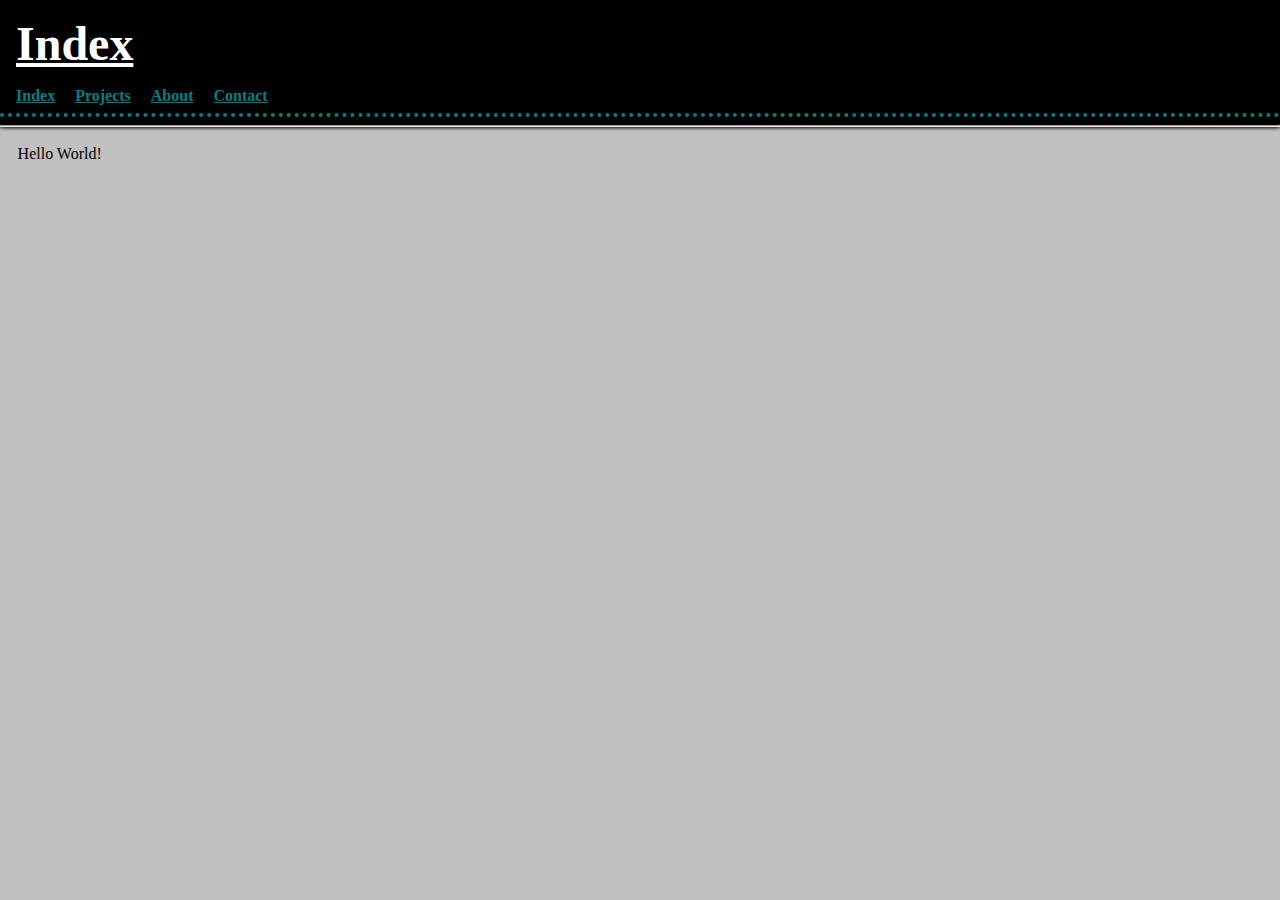
<file: example/index.html>
<!DOCTYPE html>

<html lang="es">
<head>
	<title>
		Example Webpage
	</title>

	<meta charset="utf-8" />
	<link rel="stylesheet" href="https://alxe.github.io/seminar-etsiit-statik/example/assets/css/style.css" />
</head>
<body>
	<header>
		<h1>Index</h1>
		<nav>
			<ul>
				<li><a href="https://alxe.github.io/seminar-etsiit-statik/example/">Index</a></li>
				<li><a href="https://alxe.github.io/seminar-etsiit-statik/example/projects/">Projects</a></li>
				<li><a href="https://alxe.github.io/seminar-etsiit-statik/example/about/">About</a></li>
				<li><a href="https://alxe.github.io/seminar-etsiit-statik/example/contact/">Contact</a></li>
			</ul>
		</nav>
	</header>

	<hr />

	<main>
	
<p>Hello World!</p>

	</main>
</body>
</html>
</file>
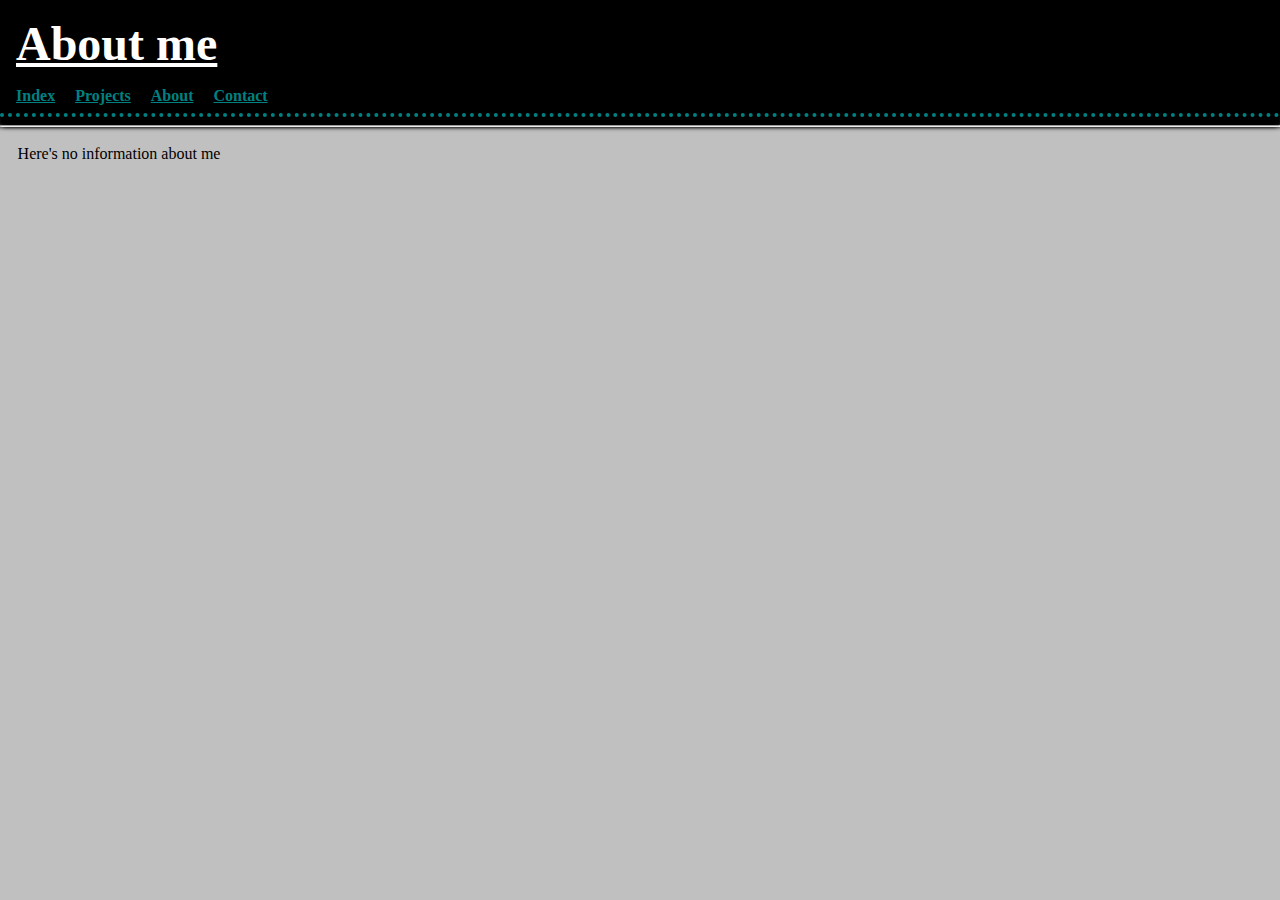
<file: example/about/index.html>
<!DOCTYPE html>

<html lang="es">
<head>
	<title>
		Example Webpage
	</title>

	<meta charset="utf-8" />
	<link rel="stylesheet" href="https://alxe.github.io/seminar-etsiit-statik/example/assets/css/style.css" />
</head>
<body>
	<header>
		<h1>About me</h1>
		<nav>
			<ul>
				<li><a href="https://alxe.github.io/seminar-etsiit-statik/example/">Index</a></li>
				<li><a href="https://alxe.github.io/seminar-etsiit-statik/example/projects/">Projects</a></li>
				<li><a href="https://alxe.github.io/seminar-etsiit-statik/example/about/">About</a></li>
				<li><a href="https://alxe.github.io/seminar-etsiit-statik/example/contact/">Contact</a></li>
			</ul>
		</nav>
	</header>

	<hr />

	<main>
	
<p>Here's no information about me</p>

	</main>
</body>
</html>
</file>
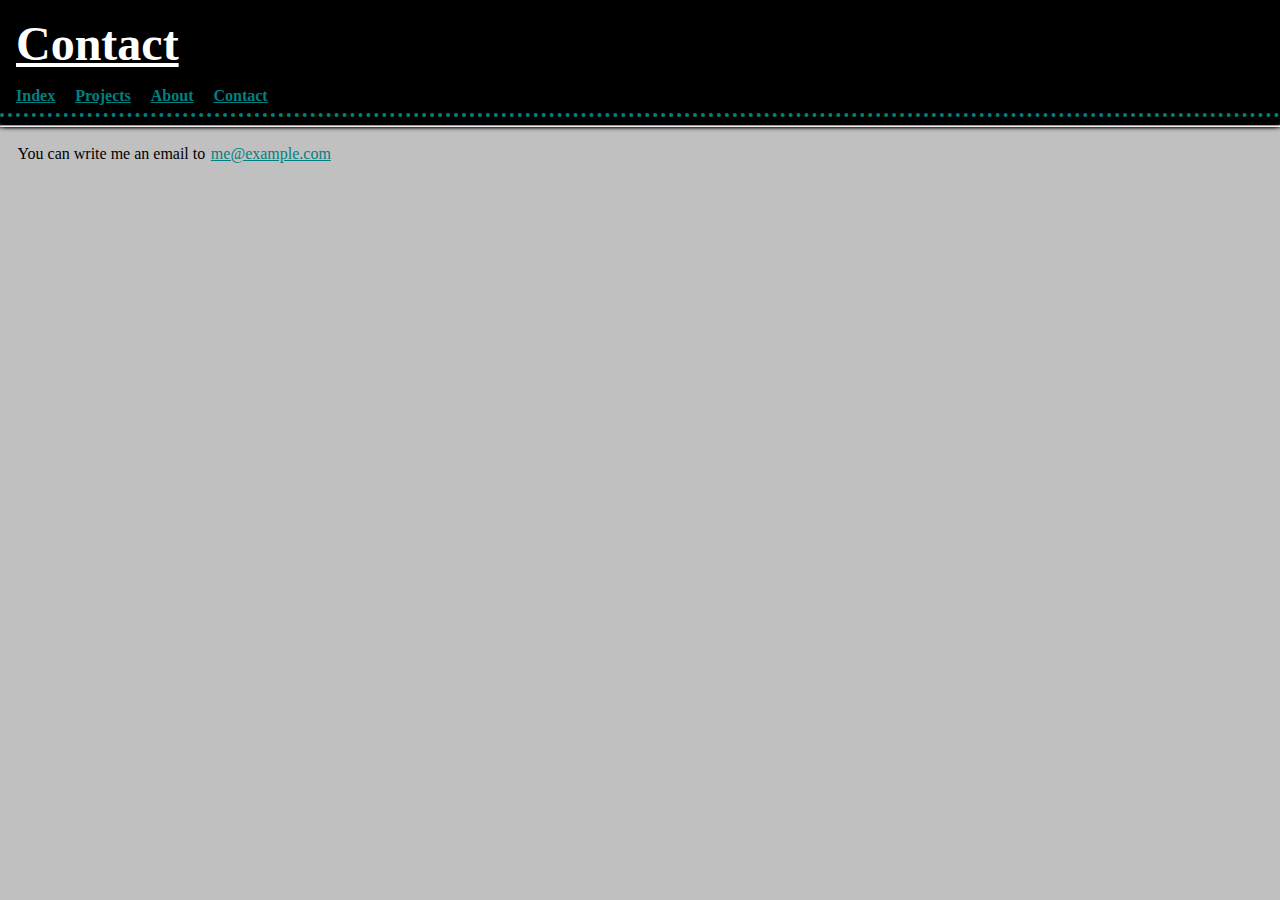
<file: example/contact/index.html>
<!DOCTYPE html>

<html lang="es">
<head>
	<title>
		Example Webpage
	</title>

	<meta charset="utf-8" />
	<link rel="stylesheet" href="https://alxe.github.io/seminar-etsiit-statik/example/assets/css/style.css" />
</head>
<body>
	<header>
		<h1>Contact</h1>
		<nav>
			<ul>
				<li><a href="https://alxe.github.io/seminar-etsiit-statik/example/">Index</a></li>
				<li><a href="https://alxe.github.io/seminar-etsiit-statik/example/projects/">Projects</a></li>
				<li><a href="https://alxe.github.io/seminar-etsiit-statik/example/about/">About</a></li>
				<li><a href="https://alxe.github.io/seminar-etsiit-statik/example/contact/">Contact</a></li>
			</ul>
		</nav>
	</header>

	<hr />

	<main>
	

<p>You can write me an email to <a href="mailto:me@example.com">me@example.com</a></p>


	</main>
</body>
</html>
</file>
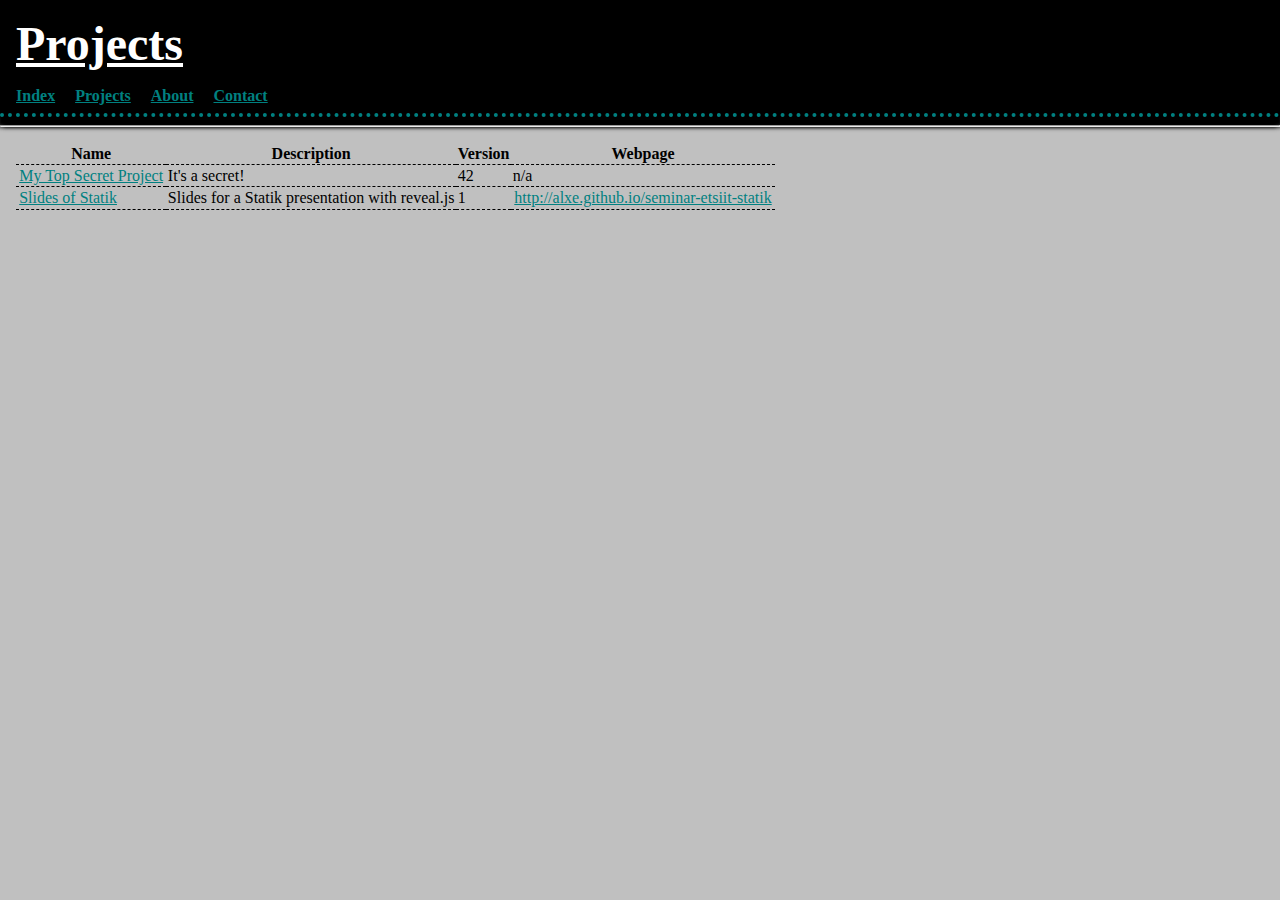
<file: example/projects/index.html>
<!DOCTYPE html>

<html lang="es">
<head>
	<title>
		Example Webpage
	</title>

	<meta charset="utf-8" />
	<link rel="stylesheet" href="https://alxe.github.io/seminar-etsiit-statik/example/assets/css/style.css" />
</head>
<body>
	<header>
		<h1>Projects</h1>
		<nav>
			<ul>
				<li><a href="https://alxe.github.io/seminar-etsiit-statik/example/">Index</a></li>
				<li><a href="https://alxe.github.io/seminar-etsiit-statik/example/projects/">Projects</a></li>
				<li><a href="https://alxe.github.io/seminar-etsiit-statik/example/about/">About</a></li>
				<li><a href="https://alxe.github.io/seminar-etsiit-statik/example/contact/">Contact</a></li>
			</ul>
		</nav>
	</header>

	<hr />

	<main>
	

<table>
	<tr>
		<th>Name</th>
		<th>Description</th>
		<th>Version</th>
		<th>Webpage</th>
	</tr>
	
	<tr>
		<td><a href="https://alxe.github.io/seminar-etsiit-statik/example/projects/top-secret/">My Top Secret Project</a></td>
		<td>It's a secret!</td>
		<td>42</td>
		<td>n/a</td>
	</tr>
	
	<tr>
		<td><a href="https://alxe.github.io/seminar-etsiit-statik/example/projects/slides-statik/">Slides of Statik</a></td>
		<td>Slides for a Statik presentation with reveal.js</td>
		<td>1</td>
		<td><a href="http://alxe.github.io/seminar-etsiit-statik">http://alxe.github.io/seminar-etsiit-statik</a></td>
	</tr>
	
</table>


	</main>
</body>
</html>
</file>
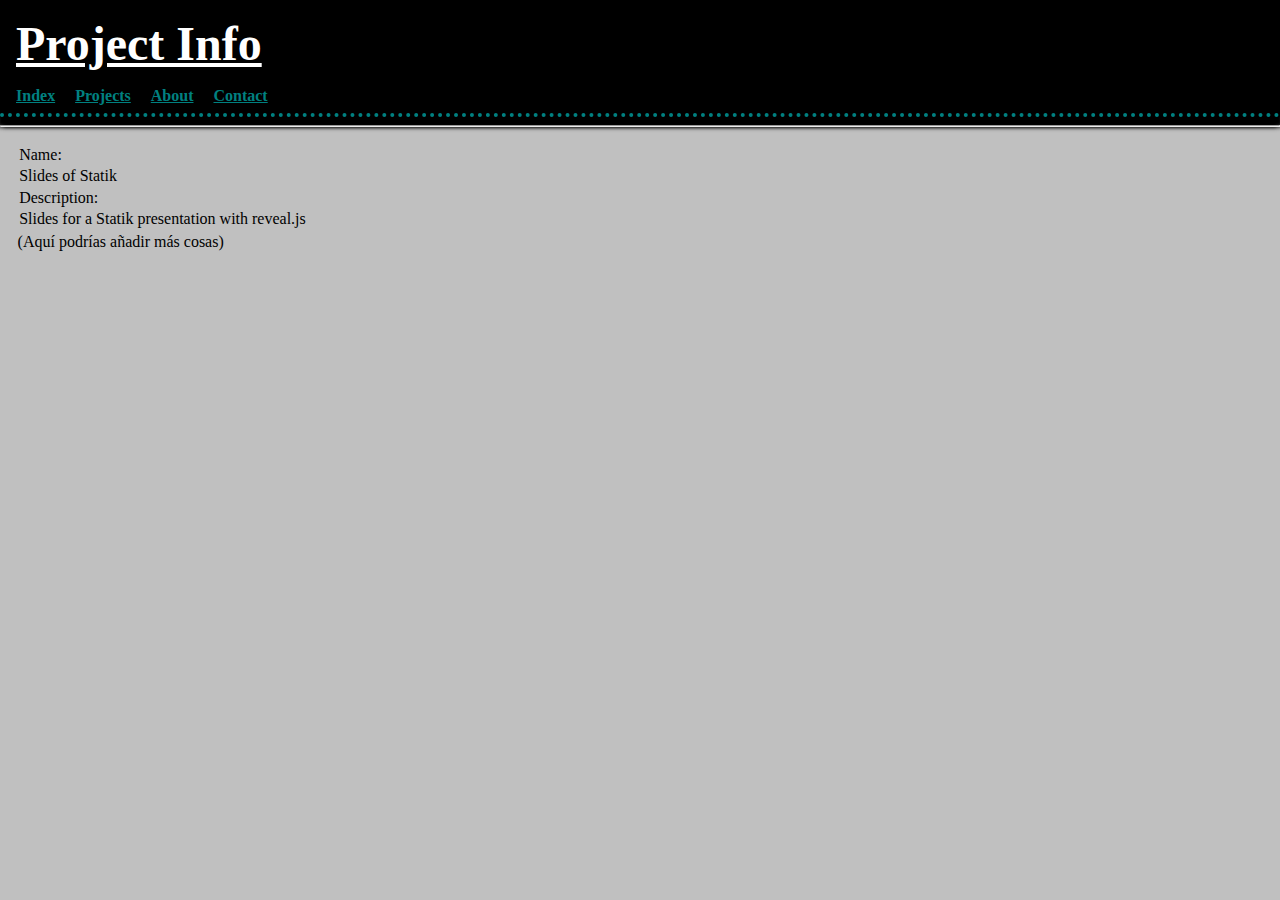
<file: example/projects/slides-statik/index.html>
<!DOCTYPE html>

<html lang="es">
<head>
	<title>
		Example Webpage
	</title>

	<meta charset="utf-8" />
	<link rel="stylesheet" href="https://alxe.github.io/seminar-etsiit-statik/example/assets/css/style.css" />
</head>
<body>
	<header>
		<h1>Project Info</h1>
		<nav>
			<ul>
				<li><a href="https://alxe.github.io/seminar-etsiit-statik/example/">Index</a></li>
				<li><a href="https://alxe.github.io/seminar-etsiit-statik/example/projects/">Projects</a></li>
				<li><a href="https://alxe.github.io/seminar-etsiit-statik/example/about/">About</a></li>
				<li><a href="https://alxe.github.io/seminar-etsiit-statik/example/contact/">Contact</a></li>
			</ul>
		</nav>
	</header>

	<hr />

	<main>
	
<dl>
	<dt>Name:</dt>
	<dd>Slides of Statik</dd>

	<dt>Description:</dt>
	<dd>Slides for a Statik presentation with reveal.js</dd>
	<!-- Add more -->
</dl>

<p>(Aquí podrías añadir más cosas)</p

	</main>
</body>
</html>
</file>
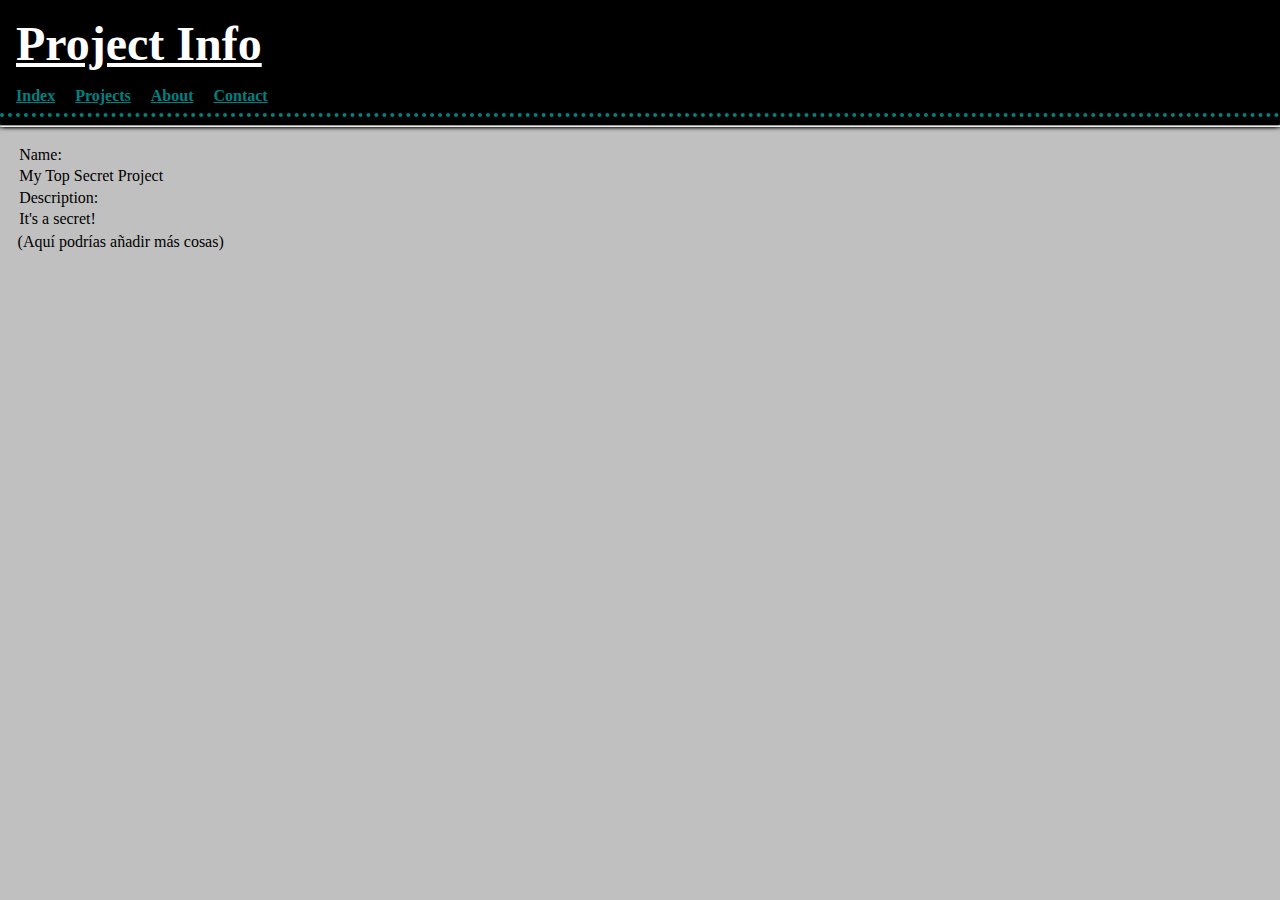
<file: example/projects/top-secret/index.html>
<!DOCTYPE html>

<html lang="es">
<head>
	<title>
		Example Webpage
	</title>

	<meta charset="utf-8" />
	<link rel="stylesheet" href="https://alxe.github.io/seminar-etsiit-statik/example/assets/css/style.css" />
</head>
<body>
	<header>
		<h1>Project Info</h1>
		<nav>
			<ul>
				<li><a href="https://alxe.github.io/seminar-etsiit-statik/example/">Index</a></li>
				<li><a href="https://alxe.github.io/seminar-etsiit-statik/example/projects/">Projects</a></li>
				<li><a href="https://alxe.github.io/seminar-etsiit-statik/example/about/">About</a></li>
				<li><a href="https://alxe.github.io/seminar-etsiit-statik/example/contact/">Contact</a></li>
			</ul>
		</nav>
	</header>

	<hr />

	<main>
	
<dl>
	<dt>Name:</dt>
	<dd>My Top Secret Project</dd>

	<dt>Description:</dt>
	<dd>It's a secret!</dd>
	<!-- Add more -->
</dl>

<p>(Aquí podrías añadir más cosas)</p

	</main>
</body>
</html>
</file>
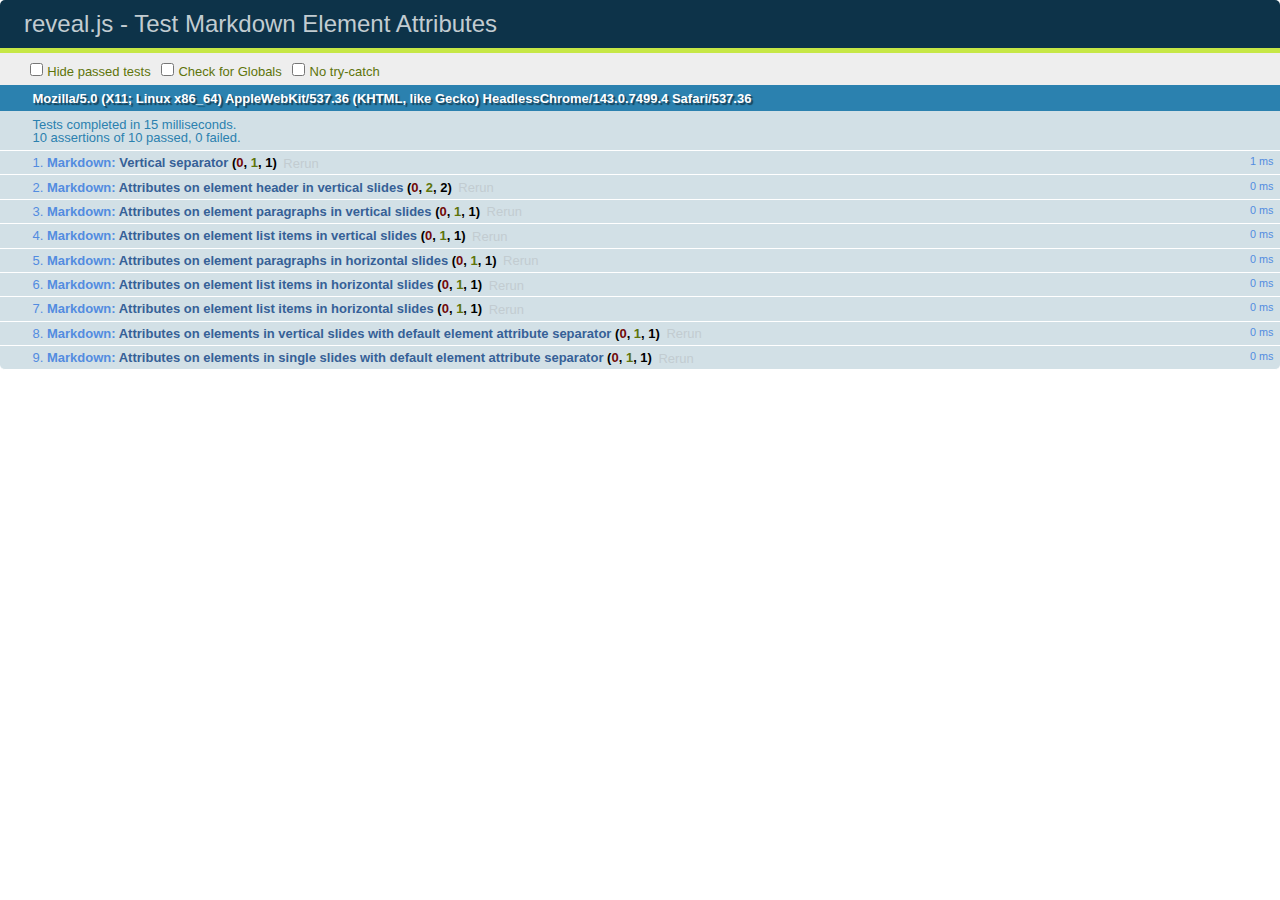
<file: test/test-markdown-element-attributes.html>
<!doctype html>
<html lang="en">

	<head>
		<meta charset="utf-8">

		<title>reveal.js - Test Markdown Element Attributes</title>

		<link rel="stylesheet" href="../css/reveal.css">
		<link rel="stylesheet" href="qunit-1.12.0.css">
	</head>

	<body style="overflow: auto;">

		<div id="qunit"></div>
		<div id="qunit-fixture"></div>

		<div class="reveal" style="display: none;">

			<div class="slides">

				<!-- <section data-markdown="example.md" data-separator="^\n\n\n" data-separator-vertical="^\n\n"></section> -->

				<!-- Slides are separated by newline + three dashes + newline, vertical slides identical but two dashes -->
				<section data-markdown data-separator="^\n---\n$" data-separator-vertical="^\n--\n$" data-element-attributes="{_\s*?([^}]+?)}">>
					<script type="text/template">
						## Slide 1.1
						<!-- {_class="fragment fade-out" data-fragment-index="1"} -->

						--

						## Slide 1.2
						<!-- {_class="fragment shrink"} -->

						Paragraph 1
						<!-- {_class="fragment grow"} -->

						Paragraph 2
						<!-- {_class="fragment grow"} -->

						- list item 1 <!-- {_class="fragment grow"} -->
						- list item 2 <!-- {_class="fragment grow"} -->
						- list item 3 <!-- {_class="fragment grow"} -->


						---

						## Slide 2


						Paragraph 1.2  
						multi-line <!-- {_class="fragment highlight-red"} -->

						Paragraph 2.2 <!-- {_class="fragment highlight-red"} -->

						Paragraph 2.3 <!-- {_class="fragment highlight-red"} -->

						Paragraph 2.4 <!-- {_class="fragment highlight-red"} -->

						- list item 1 <!-- {_class="fragment highlight-green"} -->
						- list item 2<!-- {_class="fragment highlight-green"} -->
						- list item 3<!-- {_class="fragment highlight-green"} -->
						- list item 4
						<!-- {_class="fragment highlight-green"} -->
						- list item 5<!-- {_class="fragment highlight-green"} -->

						Test

						![Example Picture](examples/assets/image2.png)
						<!-- {_class="reveal stretch"} -->

					</script>
				</section>



				<section 	data-markdown data-separator="^\n\n\n"
									data-separator-vertical="^\n\n"
									data-separator-notes="^Note:"
									data-charset="utf-8">
					<script type="text/template">
						# Test attributes in Markdown with default separator
						## Slide 1 Def <!-- .element: class="fragment highlight-red" data-fragment-index="1" -->


						## Slide 2 Def
						<!-- .element: class="fragment highlight-red" -->

					</script>
				</section>

				<section data-markdown>
				  <script type="text/template">
					## Hello world
					A paragraph
					<!-- .element: class="fragment highlight-blue" -->
				  </script>
				</section>

				<section data-markdown>
				  <script type="text/template">
					## Hello world

					Multiple  
					Line
					<!-- .element: class="fragment highlight-blue" -->
				  </script>
				</section>

				<section data-markdown>
				  <script type="text/template">
					## Hello world

					Test<!-- .element: class="fragment highlight-blue" -->

					More Test
				  </script>
				</section>


			</div>

		</div>

		<script src="../lib/js/head.min.js"></script>
		<script src="../js/reveal.js"></script>
		<script src="../plugin/markdown/marked.js"></script>
		<script src="../plugin/markdown/markdown.js"></script>
		<script src="qunit-1.12.0.js"></script>

		<script src="test-markdown-element-attributes.js"></script>

	</body>
</html>
</file>
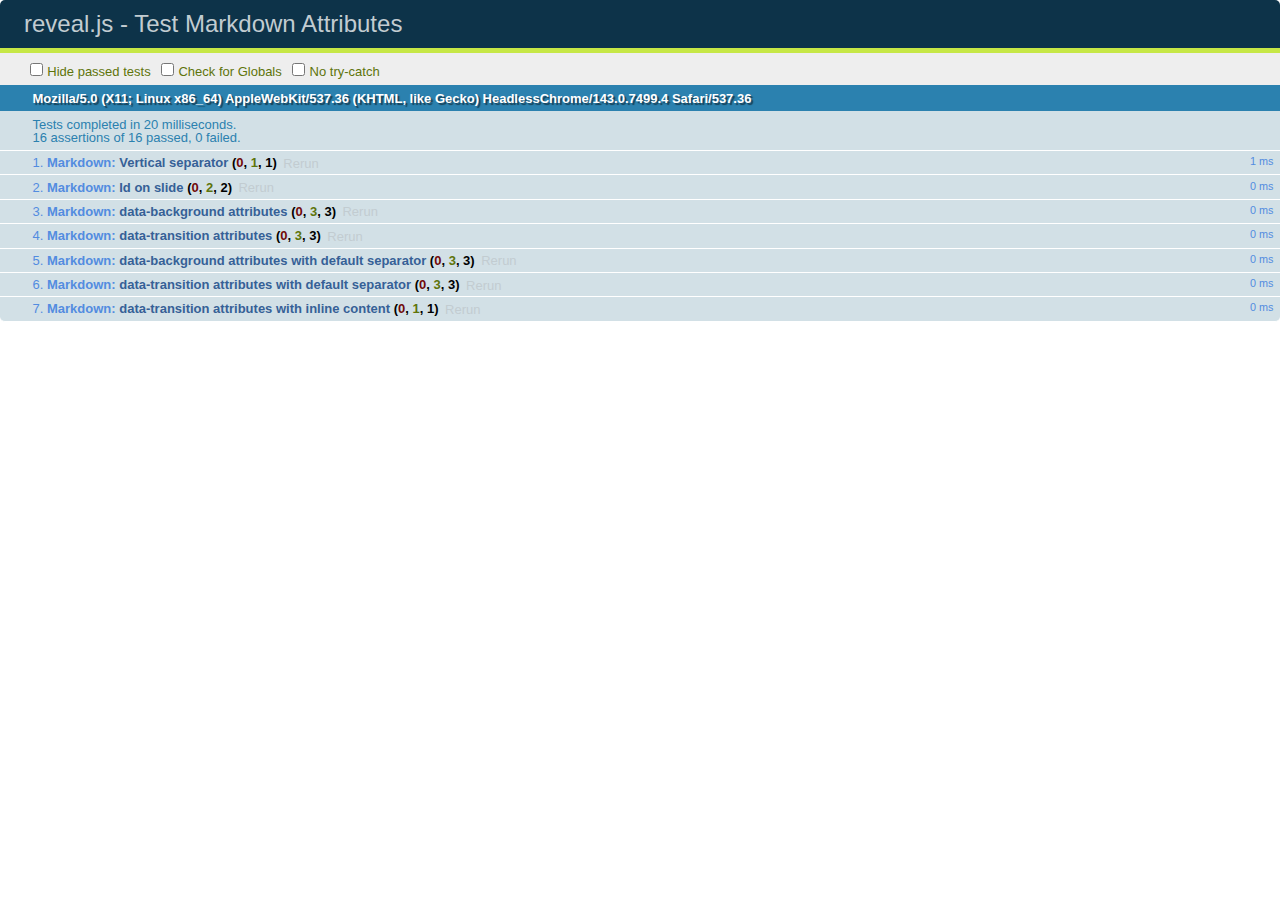
<file: test/test-markdown-slide-attributes.html>
<!doctype html>
<html lang="en">

	<head>
		<meta charset="utf-8">

		<title>reveal.js - Test Markdown Attributes</title>

		<link rel="stylesheet" href="../css/reveal.css">
		<link rel="stylesheet" href="qunit-1.12.0.css">
	</head>

	<body style="overflow: auto;">

		<div id="qunit"></div>
		<div id="qunit-fixture"></div>

		<div class="reveal" style="display: none;">

			<div class="slides">

				<!-- <section data-markdown="example.md" data-separator="^\n\n\n" data-separator-vertical="^\n\n"></section> -->

				<!-- Slides are separated by three lines, vertical slides by two lines, attributes are one any line starting with (spaces and) two dashes -->
				<section 	data-markdown data-separator="^\n\n\n"
									data-separator-vertical="^\n\n"
									data-separator-notes="^Note:"
									data-attributes="--\s(.*?)$"
									data-charset="utf-8">
					<script type="text/template">
						# Test attributes in Markdown
						## Slide 1



						## Slide 2
						<!-- -- id="slide2" data-transition="zoom" data-background="#A0C66B" -->


						## Slide 2.1
						<!-- -- data-background="#ff0000" data-transition="fade" -->


						## Slide 2.2
						[Link to Slide2](#/slide2)



						## Slide 3
						<!-- -- data-transition="zoom" data-background="#C6916B" -->



						## Slide 4
					</script>
				</section>

				<section 	data-markdown data-separator="^\n\n\n"
									data-separator-vertical="^\n\n"
									data-separator-notes="^Note:"
									data-charset="utf-8">
					<script type="text/template">
						# Test attributes in Markdown with default separator
						## Slide 1 Def



						## Slide 2 Def
						<!-- .slide: id="slide2def" data-transition="concave" data-background="#A7C66B" -->


						## Slide 2.1 Def
						<!-- .slide: data-background="#f70000" data-transition="page" -->


						## Slide 2.2 Def
						[Link to Slide2](#/slide2def)



						## Slide 3 Def
						<!-- .slide: data-transition="concave" data-background="#C7916B" -->



						## Slide 4
					</script>
				</section>

				<section data-markdown>
					<script type="text/template">
						<!-- .slide: data-background="#ff0000" -->
						## Hello world
					</script>
				</section>

				<section data-markdown>
					<script type="text/template">
						## Hello world
						<!-- .slide: data-background="#ff0000" -->
					</script>
				</section>

				<section data-markdown>
					<script type="text/template">
						## Hello world

						Test
						<!-- .slide: data-background="#ff0000" -->

						More Test
					</script>
				</section>

			</div>

		</div>

		<script src="../lib/js/head.min.js"></script>
		<script src="../js/reveal.js"></script>
		<script src="../plugin/markdown/marked.js"></script>
		<script src="../plugin/markdown/markdown.js"></script>
		<script src="qunit-1.12.0.js"></script>

		<script src="test-markdown-slide-attributes.js"></script>

	</body>
</html>
</file>
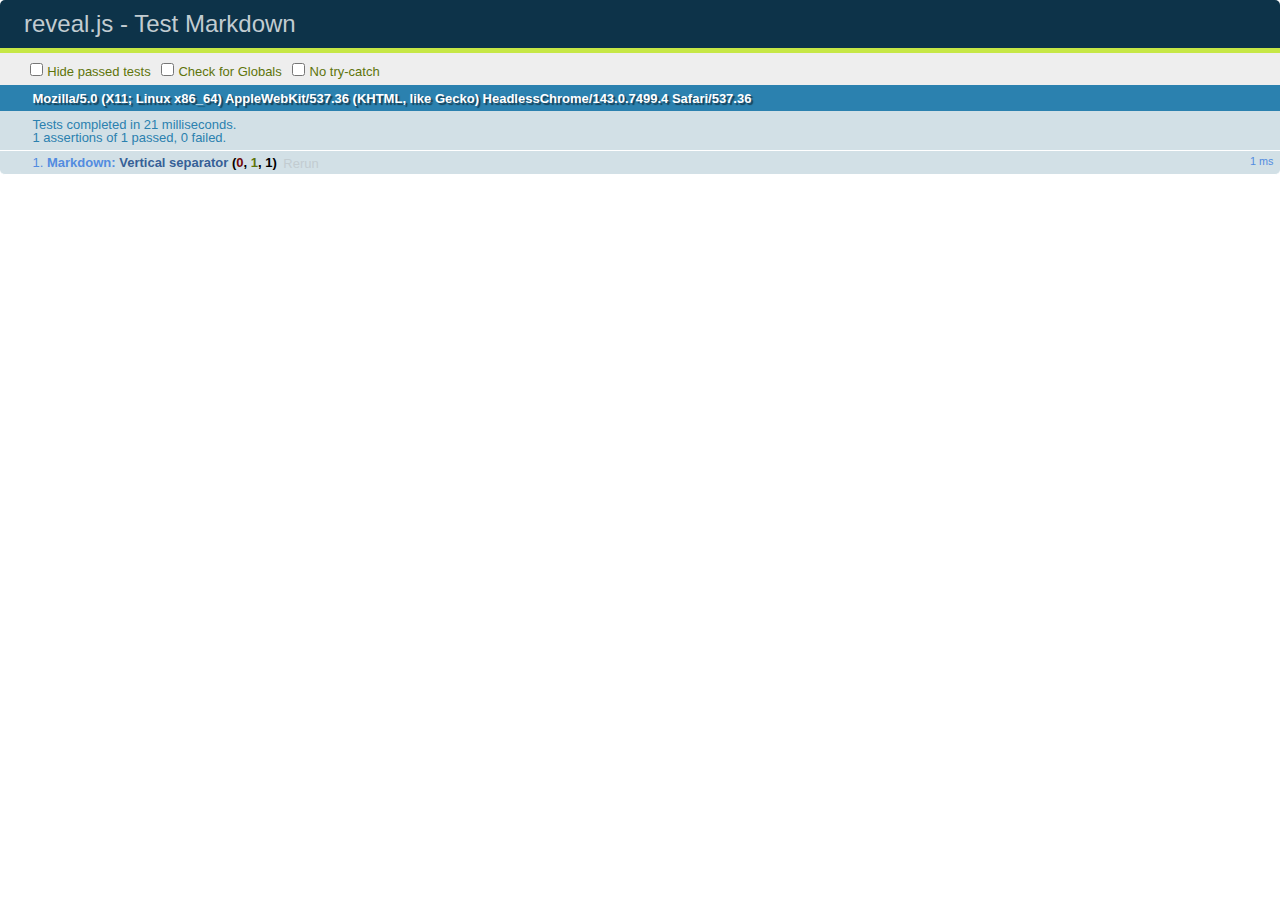
<file: test/test-markdown.html>
<!doctype html>
<html lang="en">

	<head>
		<meta charset="utf-8">

		<title>reveal.js - Test Markdown</title>

		<link rel="stylesheet" href="../css/reveal.css">
		<link rel="stylesheet" href="qunit-1.12.0.css">
	</head>

	<body style="overflow: auto;">

		<div id="qunit"></div>
  		<div id="qunit-fixture"></div>

		<div class="reveal" style="display: none;">

			<div class="slides">

				<!-- <section data-markdown="example.md" data-separator="^\n\n\n" data-separator-vertical="^\n\n"></section> -->

				<!-- Slides are separated by newline + three dashes + newline, vertical slides identical but two dashes -->
				<section data-markdown data-separator="^\n---\n$" data-separator-vertical="^\n--\n$">
					<script type="text/template">
						## Slide 1.1

						--

						## Slide 1.2

						---

						## Slide 2
					</script>
				</section>

			</div>

		</div>

		<script src="../lib/js/head.min.js"></script>
		<script src="../js/reveal.js"></script>
		<script src="../plugin/markdown/marked.js"></script>
		<script src="../plugin/markdown/markdown.js"></script>
		<script src="qunit-1.12.0.js"></script>

		<script src="test-markdown.js"></script>

	</body>
</html>
</file>
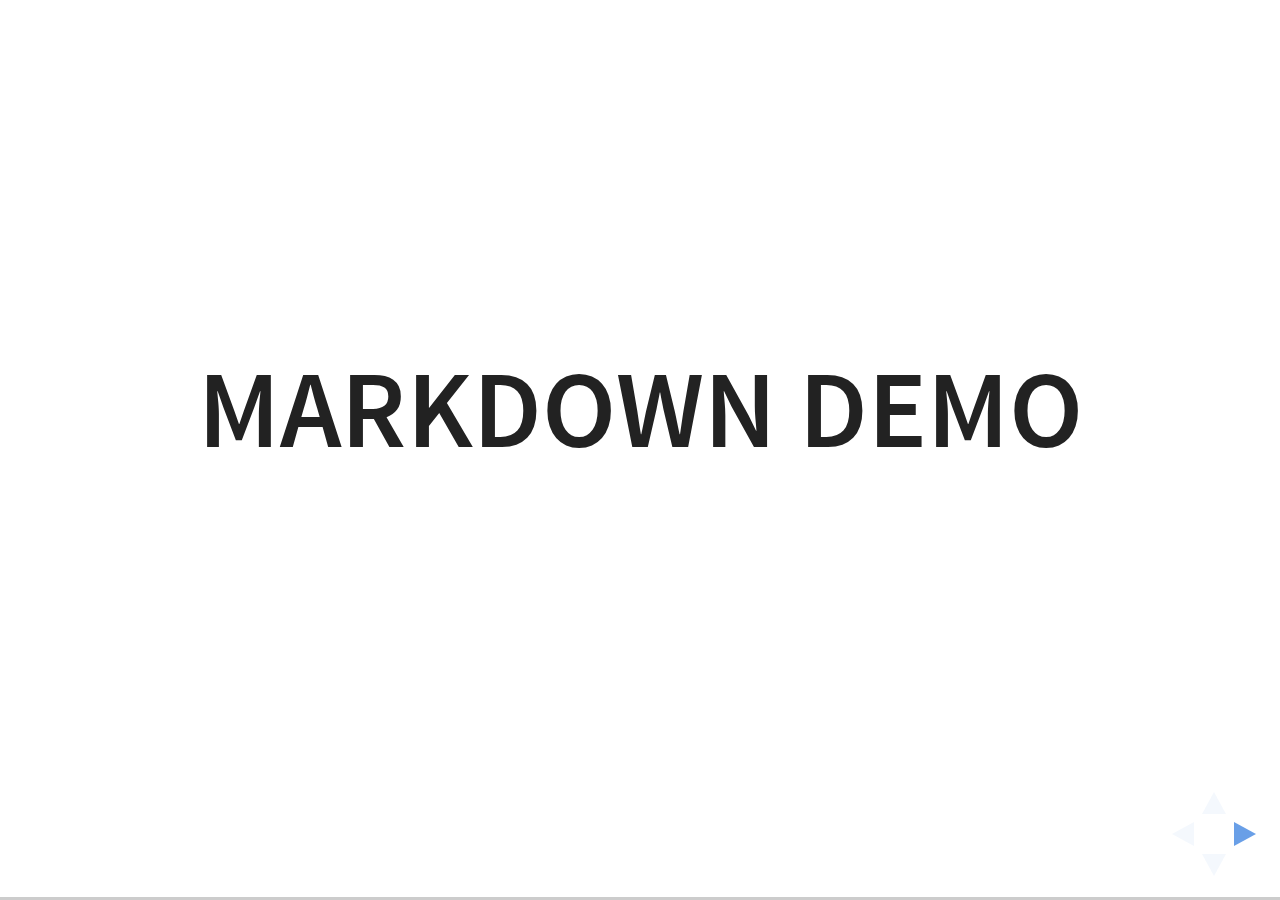
<file: plugin/markdown/example.html>
<!doctype html>
<html lang="en">

	<head>
		<meta charset="utf-8">

		<title>reveal.js - Markdown Demo</title>

		<link rel="stylesheet" href="../../css/reveal.css">
		<link rel="stylesheet" href="../../css/theme/white.css" id="theme">

        <link rel="stylesheet" href="../../lib/css/zenburn.css">
	</head>

	<body>

		<div class="reveal">

			<div class="slides">

                <!-- Use external markdown resource, separate slides by three newlines; vertical slides by two newlines -->
                <section data-markdown="example.md" data-separator="^\n\n\n" data-separator-vertical="^\n\n"></section>

                <!-- Slides are separated by three dashes (quick 'n dirty regular expression) -->
                <section data-markdown data-separator="---">
                    <script type="text/template">
                        ## Demo 1
                        Slide 1
                        ---
                        ## Demo 1
                        Slide 2
                        ---
                        ## Demo 1
                        Slide 3
                    </script>
                </section>

                <!-- Slides are separated by newline + three dashes + newline, vertical slides identical but two dashes -->
                <section data-markdown data-separator="^\n---\n$" data-separator-vertical="^\n--\n$">
                    <script type="text/template">
                        ## Demo 2
                        Slide 1.1

                        --

                        ## Demo 2
                        Slide 1.2

                        ---

                        ## Demo 2
                        Slide 2
                    </script>
                </section>

                <!-- No "extra" slides, since there are no separators defined (so they'll become horizontal rulers) -->
                <section data-markdown>
                    <script type="text/template">
                        A

                        ---

                        B

                        ---

                        C
                    </script>
                </section>

                <!-- Slide attributes -->
                <section data-markdown>
                    <script type="text/template">
                        <!-- .slide: data-background="#000000" -->
                        ## Slide attributes
                    </script>
                </section>

                <!-- Element attributes -->
                <section data-markdown>
                    <script type="text/template">
                        ## Element attributes
                        - Item 1 <!-- .element: class="fragment" data-fragment-index="2" -->
                        - Item 2 <!-- .element: class="fragment" data-fragment-index="1" -->
                    </script>
                </section>

                <!-- Code -->
                <section data-markdown>
                    <script type="text/template">
                        ```php
                        public function foo()
                        {
                            $foo = array(
                                'bar' => 'bar'
                            )
                        }
                        ```
                    </script>
                </section>

            </div>
		</div>

		<script src="../../lib/js/head.min.js"></script>
		<script src="../../js/reveal.js"></script>

		<script>

			Reveal.initialize({
				controls: true,
				progress: true,
				history: true,
				center: true,

				// Optional libraries used to extend on reveal.js
				dependencies: [
					{ src: '../../lib/js/classList.js', condition: function() { return !document.body.classList; } },
					{ src: 'marked.js', condition: function() { return !!document.querySelector( '[data-markdown]' ); } },
                    { src: 'markdown.js', condition: function() { return !!document.querySelector( '[data-markdown]' ); } },
                    { src: '../highlight/highlight.js', async: true, callback: function() { hljs.initHighlightingOnLoad(); } },
					{ src: '../notes/notes.js' }
				]
			});

		</script>

	</body>
</html>
</file>
<file: css/theme/white.css>
/**
 * White theme for reveal.js. This is the opposite of the 'black' theme.
 *
 * By Hakim El Hattab, http://hakim.se
 */
@import url(../../lib/font/source-sans-pro/source-sans-pro.css);
section.has-dark-background, section.has-dark-background h1, section.has-dark-background h2, section.has-dark-background h3, section.has-dark-background h4, section.has-dark-background h5, section.has-dark-background h6 {
  color: #fff; }

/*********************************************
 * GLOBAL STYLES
 *********************************************/
body {
  background: #fff;
  background-color: #fff; }

.reveal {
  font-family: "Source Sans Pro", Helvetica, sans-serif;
  font-size: 38px;
  font-weight: normal;
  color: #222; }

::selection {
  color: #fff;
  background: #98bdef;
  text-shadow: none; }

.reveal .slides > section,
.reveal .slides > section > section {
  line-height: 1.3;
  font-weight: inherit; }

/*********************************************
 * HEADERS
 *********************************************/
.reveal h1,
.reveal h2,
.reveal h3,
.reveal h4,
.reveal h5,
.reveal h6 {
  margin: 0 0 20px 0;
  color: #222;
  font-family: "Source Sans Pro", Helvetica, sans-serif;
  font-weight: 600;
  line-height: 1.2;
  letter-spacing: normal;
  text-transform: uppercase;
  text-shadow: none;
  word-wrap: break-word; }

.reveal h1 {
  font-size: 2.5em; }

.reveal h2 {
  font-size: 1.6em; }

.reveal h3 {
  font-size: 1.3em; }

.reveal h4 {
  font-size: 1em; }

.reveal h1 {
  text-shadow: none; }

/*********************************************
 * OTHER
 *********************************************/
.reveal p {
  margin: 20px 0;
  line-height: 1.3; }

/* Ensure certain elements are never larger than the slide itself */
.reveal img,
.reveal video,
.reveal iframe {
  max-width: 95%;
  max-height: 95%; }

.reveal strong,
.reveal b {
  font-weight: bold; }

.reveal em {
  font-style: italic; }

.reveal ol,
.reveal dl,
.reveal ul {
  display: inline-block;
  text-align: left;
  margin: 0 0 0 1em; }

.reveal ol {
  list-style-type: decimal; }

.reveal ul {
  list-style-type: disc; }

.reveal ul ul {
  list-style-type: square; }

.reveal ul ul ul {
  list-style-type: circle; }

.reveal ul ul,
.reveal ul ol,
.reveal ol ol,
.reveal ol ul {
  display: block;
  margin-left: 40px; }

.reveal dt {
  font-weight: bold; }

.reveal dd {
  margin-left: 40px; }

.reveal q,
.reveal blockquote {
  quotes: none; }

.reveal blockquote {
  display: block;
  position: relative;
  width: 70%;
  margin: 20px auto;
  padding: 5px;
  font-style: italic;
  background: rgba(255, 255, 255, 0.05);
  box-shadow: 0px 0px 2px rgba(0, 0, 0, 0.2); }

.reveal blockquote p:first-child,
.reveal blockquote p:last-child {
  display: inline-block; }

.reveal q {
  font-style: italic; }

.reveal pre {
  display: block;
  position: relative;
  width: 90%;
  margin: 20px auto;
  text-align: left;
  font-size: 0.55em;
  font-family: monospace;
  line-height: 1.2em;
  word-wrap: break-word;
  box-shadow: 0px 0px 6px rgba(0, 0, 0, 0.3); }

.reveal code {
  font-family: monospace; }

.reveal pre code {
  display: block;
  padding: 5px;
  overflow: auto;
  max-height: 400px;
  word-wrap: normal; }

.reveal table {
  margin: auto;
  border-collapse: collapse;
  border-spacing: 0; }

.reveal table th {
  font-weight: bold; }

.reveal table th,
.reveal table td {
  text-align: left;
  padding: 0.2em 0.5em 0.2em 0.5em;
  border-bottom: 1px solid; }

.reveal table th[align="center"],
.reveal table td[align="center"] {
  text-align: center; }

.reveal table th[align="right"],
.reveal table td[align="right"] {
  text-align: right; }

.reveal table tbody tr:last-child th,
.reveal table tbody tr:last-child td {
  border-bottom: none; }

.reveal sup {
  vertical-align: super; }

.reveal sub {
  vertical-align: sub; }

.reveal small {
  display: inline-block;
  font-size: 0.6em;
  line-height: 1.2em;
  vertical-align: top; }

.reveal small * {
  vertical-align: top; }

/*********************************************
 * LINKS
 *********************************************/
.reveal a {
  color: #2a76dd;
  text-decoration: none;
  -webkit-transition: color .15s ease;
  -moz-transition: color .15s ease;
  transition: color .15s ease; }

.reveal a:hover {
  color: #6ca0e8;
  text-shadow: none;
  border: none; }

.reveal .roll span:after {
  color: #fff;
  background: #1a53a1; }

/*********************************************
 * IMAGES
 *********************************************/
.reveal section img {
  margin: 15px 0px;
  background: rgba(255, 255, 255, 0.12);
  border: 4px solid #222;
  box-shadow: 0 0 10px rgba(0, 0, 0, 0.15); }

.reveal section img.plain {
  border: 0;
  box-shadow: none; }

.reveal a img {
  -webkit-transition: all .15s linear;
  -moz-transition: all .15s linear;
  transition: all .15s linear; }

.reveal a:hover img {
  background: rgba(255, 255, 255, 0.2);
  border-color: #2a76dd;
  box-shadow: 0 0 20px rgba(0, 0, 0, 0.55); }

/*********************************************
 * NAVIGATION CONTROLS
 *********************************************/
.reveal .controls .navigate-left,
.reveal .controls .navigate-left.enabled {
  border-right-color: #2a76dd; }

.reveal .controls .navigate-right,
.reveal .controls .navigate-right.enabled {
  border-left-color: #2a76dd; }

.reveal .controls .navigate-up,
.reveal .controls .navigate-up.enabled {
  border-bottom-color: #2a76dd; }

.reveal .controls .navigate-down,
.reveal .controls .navigate-down.enabled {
  border-top-color: #2a76dd; }

.reveal .controls .navigate-left.enabled:hover {
  border-right-color: #6ca0e8; }

.reveal .controls .navigate-right.enabled:hover {
  border-left-color: #6ca0e8; }

.reveal .controls .navigate-up.enabled:hover {
  border-bottom-color: #6ca0e8; }

.reveal .controls .navigate-down.enabled:hover {
  border-top-color: #6ca0e8; }

/*********************************************
 * PROGRESS BAR
 *********************************************/
.reveal .progress {
  background: rgba(0, 0, 0, 0.2); }

.reveal .progress span {
  background: #2a76dd;
  -webkit-transition: width 800ms cubic-bezier(0.26, 0.86, 0.44, 0.985);
  -moz-transition: width 800ms cubic-bezier(0.26, 0.86, 0.44, 0.985);
  transition: width 800ms cubic-bezier(0.26, 0.86, 0.44, 0.985); }
</file>
<file: lib/css/zenburn.css>
/*

Zenburn style from voldmar.ru (c) Vladimir Epifanov <voldmar@voldmar.ru>
based on dark.css by Ivan Sagalaev

*/

.hljs {
  display: block;
  overflow-x: auto;
  padding: 0.5em;
  background: #3f3f3f;
  color: #dcdcdc;
}

.hljs-keyword,
.hljs-selector-tag,
.hljs-tag {
  color: #e3ceab;
}

.hljs-template-tag {
  color: #dcdcdc;
}

.hljs-number {
  color: #8cd0d3;
}

.hljs-variable,
.hljs-template-variable,
.hljs-attribute {
  color: #efdcbc;
}

.hljs-literal {
  color: #efefaf;
}

.hljs-subst {
  color: #8f8f8f;
}

.hljs-title,
.hljs-name,
.hljs-selector-id,
.hljs-selector-class,
.hljs-section,
.hljs-type {
  color: #efef8f;
}

.hljs-symbol,
.hljs-bullet,
.hljs-link {
  color: #dca3a3;
}

.hljs-deletion,
.hljs-string,
.hljs-built_in,
.hljs-builtin-name {
  color: #cc9393;
}

.hljs-addition,
.hljs-comment,
.hljs-quote,
.hljs-meta {
  color: #7f9f7f;
}


.hljs-emphasis {
  font-style: italic;
}

.hljs-strong {
  font-weight: bold;
}
</file>
<file: test/qunit-1.12.0.css>
/**
 * QUnit v1.12.0 - A JavaScript Unit Testing Framework
 *
 * http://qunitjs.com
 *
 * Copyright 2012 jQuery Foundation and other contributors
 * Released under the MIT license.
 * http://jquery.org/license
 */

/** Font Family and Sizes */

#qunit-tests, #qunit-header, #qunit-banner, #qunit-testrunner-toolbar, #qunit-userAgent, #qunit-testresult {
	font-family: "Helvetica Neue Light", "HelveticaNeue-Light", "Helvetica Neue", Calibri, Helvetica, Arial, sans-serif;
}

#qunit-testrunner-toolbar, #qunit-userAgent, #qunit-testresult, #qunit-tests li { font-size: small; }
#qunit-tests { font-size: smaller; }


/** Resets */

#qunit-tests, #qunit-header, #qunit-banner, #qunit-userAgent, #qunit-testresult, #qunit-modulefilter {
	margin: 0;
	padding: 0;
}


/** Header */

#qunit-header {
	padding: 0.5em 0 0.5em 1em;

	color: #8699a4;
	background-color: #0d3349;

	font-size: 1.5em;
	line-height: 1em;
	font-weight: normal;

	border-radius: 5px 5px 0 0;
	-moz-border-radius: 5px 5px 0 0;
	-webkit-border-top-right-radius: 5px;
	-webkit-border-top-left-radius: 5px;
}

#qunit-header a {
	text-decoration: none;
	color: #c2ccd1;
}

#qunit-header a:hover,
#qunit-header a:focus {
	color: #fff;
}

#qunit-testrunner-toolbar label {
	display: inline-block;
	padding: 0 .5em 0 .1em;
}

#qunit-banner {
	height: 5px;
}

#qunit-testrunner-toolbar {
	padding: 0.5em 0 0.5em 2em;
	color: #5E740B;
	background-color: #eee;
	overflow: hidden;
}

#qunit-userAgent {
	padding: 0.5em 0 0.5em 2.5em;
	background-color: #2b81af;
	color: #fff;
	text-shadow: rgba(0, 0, 0, 0.5) 2px 2px 1px;
}

#qunit-modulefilter-container {
	float: right;
}

/** Tests: Pass/Fail */

#qunit-tests {
	list-style-position: inside;
}

#qunit-tests li {
	padding: 0.4em 0.5em 0.4em 2.5em;
	border-bottom: 1px solid #fff;
	list-style-position: inside;
}

#qunit-tests.hidepass li.pass, #qunit-tests.hidepass li.running  {
	display: none;
}

#qunit-tests li strong {
	cursor: pointer;
}

#qunit-tests li a {
	padding: 0.5em;
	color: #c2ccd1;
	text-decoration: none;
}
#qunit-tests li a:hover,
#qunit-tests li a:focus {
	color: #000;
}

#qunit-tests li .runtime {
	float: right;
	font-size: smaller;
}

.qunit-assert-list {
	margin-top: 0.5em;
	padding: 0.5em;

	background-color: #fff;

	border-radius: 5px;
	-moz-border-radius: 5px;
	-webkit-border-radius: 5px;
}

.qunit-collapsed {
	display: none;
}

#qunit-tests table {
	border-collapse: collapse;
	margin-top: .2em;
}

#qunit-tests th {
	text-align: right;
	vertical-align: top;
	padding: 0 .5em 0 0;
}

#qunit-tests td {
	vertical-align: top;
}

#qunit-tests pre {
	margin: 0;
	white-space: pre-wrap;
	word-wrap: break-word;
}

#qunit-tests del {
	background-color: #e0f2be;
	color: #374e0c;
	text-decoration: none;
}

#qunit-tests ins {
	background-color: #ffcaca;
	color: #500;
	text-decoration: none;
}

/*** Test Counts */

#qunit-tests b.counts                       { color: black; }
#qunit-tests b.passed                       { color: #5E740B; }
#qunit-tests b.failed                       { color: #710909; }

#qunit-tests li li {
	padding: 5px;
	background-color: #fff;
	border-bottom: none;
	list-style-position: inside;
}

/*** Passing Styles */

#qunit-tests li li.pass {
	color: #3c510c;
	background-color: #fff;
	border-left: 10px solid #C6E746;
}

#qunit-tests .pass                          { color: #528CE0; background-color: #D2E0E6; }
#qunit-tests .pass .test-name               { color: #366097; }

#qunit-tests .pass .test-actual,
#qunit-tests .pass .test-expected           { color: #999999; }

#qunit-banner.qunit-pass                    { background-color: #C6E746; }

/*** Failing Styles */

#qunit-tests li li.fail {
	color: #710909;
	background-color: #fff;
	border-left: 10px solid #EE5757;
	white-space: pre;
}

#qunit-tests > li:last-child {
	border-radius: 0 0 5px 5px;
	-moz-border-radius: 0 0 5px 5px;
	-webkit-border-bottom-right-radius: 5px;
	-webkit-border-bottom-left-radius: 5px;
}

#qunit-tests .fail                          { color: #000000; background-color: #EE5757; }
#qunit-tests .fail .test-name,
#qunit-tests .fail .module-name             { color: #000000; }

#qunit-tests .fail .test-actual             { color: #EE5757; }
#qunit-tests .fail .test-expected           { color: green;   }

#qunit-banner.qunit-fail                    { background-color: #EE5757; }


/** Result */

#qunit-testresult {
	padding: 0.5em 0.5em 0.5em 2.5em;

	color: #2b81af;
	background-color: #D2E0E6;

	border-bottom: 1px solid white;
}
#qunit-testresult .module-name {
	font-weight: bold;
}

/** Fixture */

#qunit-fixture {
	position: absolute;
	top: -10000px;
	left: -10000px;
	width: 1000px;
	height: 1000px;
}
</file>
